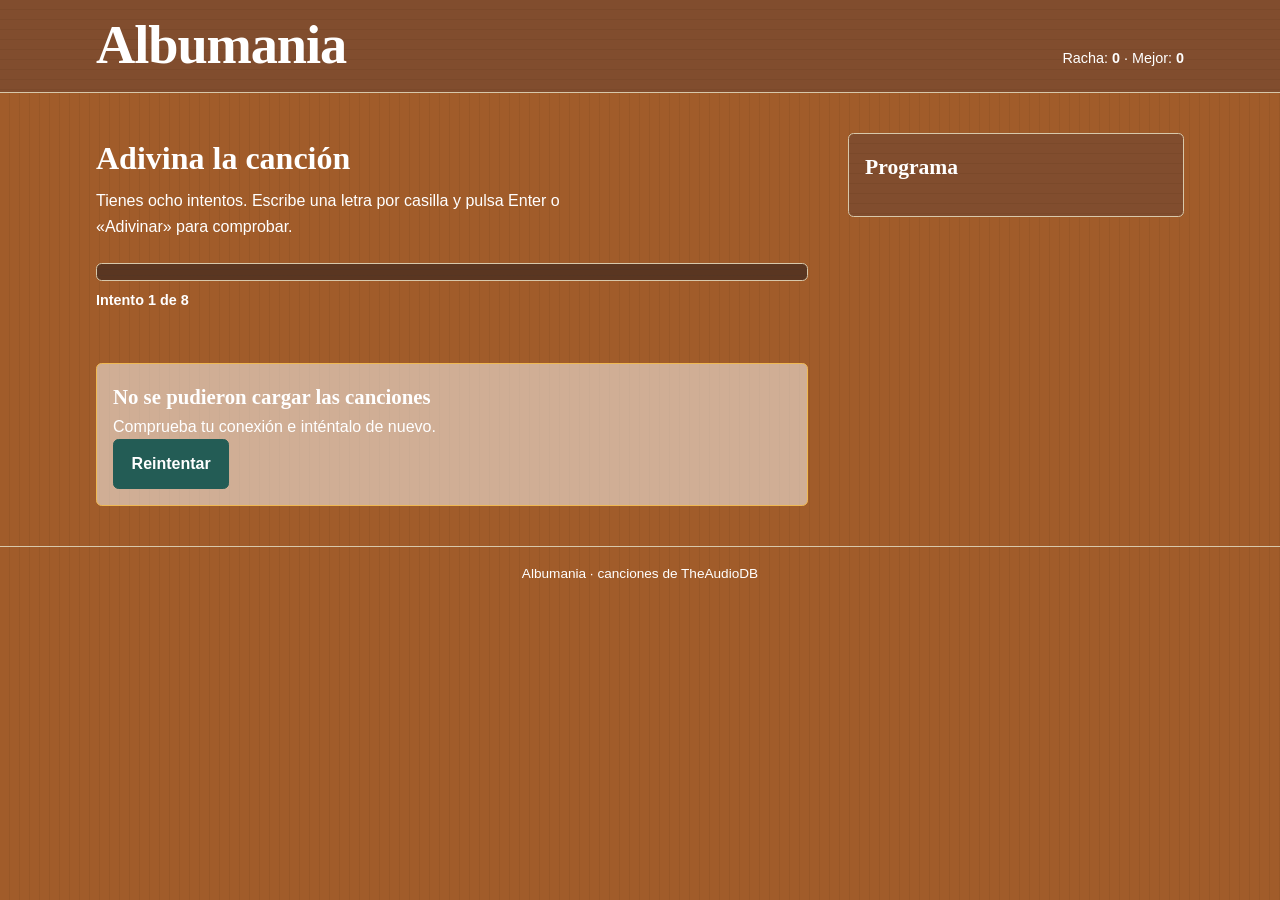
<file: index.html>
<!DOCTYPE html>
<html lang="es">
<head>
    <meta charset="UTF-8">
    <meta name="viewport" content="width=device-width, initial-scale=1.0">
    <meta name="description" content="Albumania: adivina el nombre de la canción en ocho intentos y descubre al artista.">
    <title>Albumania</title>
    <link rel="stylesheet" href="styles.css">
</head>
<body>
    <header class="cabecera">
        <div class="contenedor cabecera__contenido">
            <h1 class="cabecera__titulo">Albumania</h1>
            <p class="cabecera__racha">Racha: <strong id="racha-valor">0</strong> · Mejor: <strong id="racha-mejor">0</strong></p>
        </div>
    </header>

    <main class="contenedor principal">
        <section class="juego" aria-labelledby="juego-titulo">
            <h2 id="juego-titulo" class="juego__titulo">Adivina la canción</h2>
            <p class="juego__ayuda">Tienes ocho intentos. Escribe una letra por casilla y pulsa Enter o «Adivinar» para comprobar.</p>

            <div id="tablero" class="tablero" aria-label="Tablero de ocho intentos"></div>

            <form id="formulario" class="formulario" autocomplete="off">
                <button class="boton" type="submit">Adivinar</button>
            </form>

            <p id="contador" class="contador">Intento 1 de 8</p>
            <p id="mensaje" class="mensaje" role="status" aria-live="polite"></p>

            <section id="resultado" class="resultado" aria-labelledby="resultado-titulo" hidden>
                <a id="resultado-artista" class="resultado__tarjeta" href="artista.html">
                    <h3 id="resultado-titulo" class="resultado__titulo"></h3>
                    <p id="resultado-detalle" class="resultado__detalle"></p>
                    <div class="contenedor-artista">
                        <figure class="resultado__artista">
                            <img id="resultado-artista-imagen" class="resultado__artista-imagen" alt="" loading="lazy" hidden>
                            <figcaption id="resultado-artista-nombre" class="resultado__artista-nombre"></figcaption>
                        </figure>
                        <img id="resultado-portada" class="resultado__portada" alt="" loading="lazy" hidden>
                    </div>
                </a>
            </section>
            <button id="nueva-partida" class="boton nueva-partida" type="button" hidden>Nueva partida</button>

            <section id="error-carga" class="error-carga" aria-labelledby="error-titulo" hidden>
                <h3 id="error-titulo">No se pudieron cargar las canciones</h3>
                <p>Comprueba tu conexión e inténtalo de nuevo.</p>
                <button id="reintentar" class="boton" type="button">Reintentar</button>
            </section>
        </section>

        <aside class="panel-pistas" aria-labelledby="pistas-titulo">
            <h2 id="pistas-titulo" class="panel-pistas__titulo">Programa</h2>
            <ol id="lista-pistas" class="lista-pistas"></ol>
        </aside>
    </main>

    <footer class="pie">
        <p>Albumania · canciones de TheAudioDB</p>
    </footer>

    <script type="module" src="juego.js"></script>
</body>
</html>
</file>
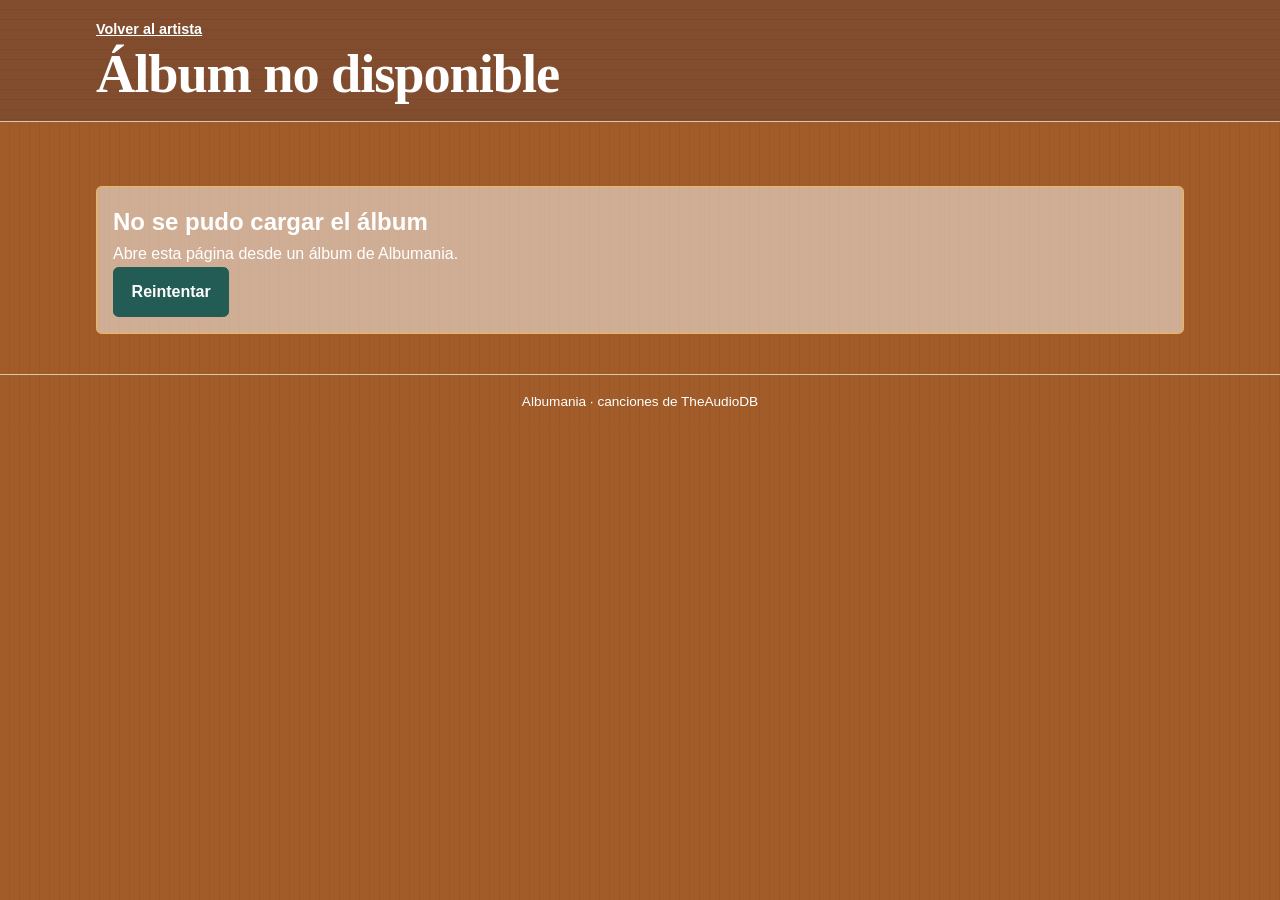
<file: album.html>
<!DOCTYPE html>
<html lang="es">
<head>
    <meta charset="UTF-8">
    <meta name="viewport" content="width=device-width, initial-scale=1.0">
    <meta name="description" content="Albumania: detalle del álbum y canciones disponibles en TheAudioDB.">
    <title>Álbum · Albumania</title>
    <link rel="stylesheet" href="styles.css">
</head>
<body>
    <header class="cabecera">
        <div class="contenedor cabecera__contenido">
            <div>
                <a id="album-volver" class="volver" href="artista.html">Volver al artista</a>
                <h1 id="album-titulo" class="cabecera__titulo">Álbum</h1>
            </div>
        </div>
    </header>

    <main class="contenedor principal principal--detalle">
        <section id="album-seccion" class="album-detalle" aria-labelledby="album-titulo">
            <div class="album-detalle__cabecera">
                <img id="album-imagen" class="album-detalle__portada" alt="" loading="lazy" hidden>
                <div>
                    <p id="album-datos" class="album-detalle__datos"></p>
                    <p id="album-aviso" class="album-detalle__aviso"></p>
                </div>
            </div>
        </section>

        <section id="canciones-seccion" class="canciones" aria-labelledby="canciones-titulo">
            <h2 id="canciones-titulo" class="canciones__titulo">Canciones</h2>
            <ol id="lista-canciones" class="canciones__lista"></ol>
        </section>

        <section id="error-album" class="error-carga" aria-labelledby="error-album-titulo" hidden>
            <h2 id="error-album-titulo">No se pudo cargar el álbum</h2>
            <p id="error-album-mensaje"></p>
            <button id="reintentar-album" class="boton" type="button">Reintentar</button>
        </section>
    </main>

    <footer class="pie">
        <p>Albumania · canciones de TheAudioDB</p>
    </footer>

    <script type="module" src="album.js"></script>
</body>
</html>
</file>
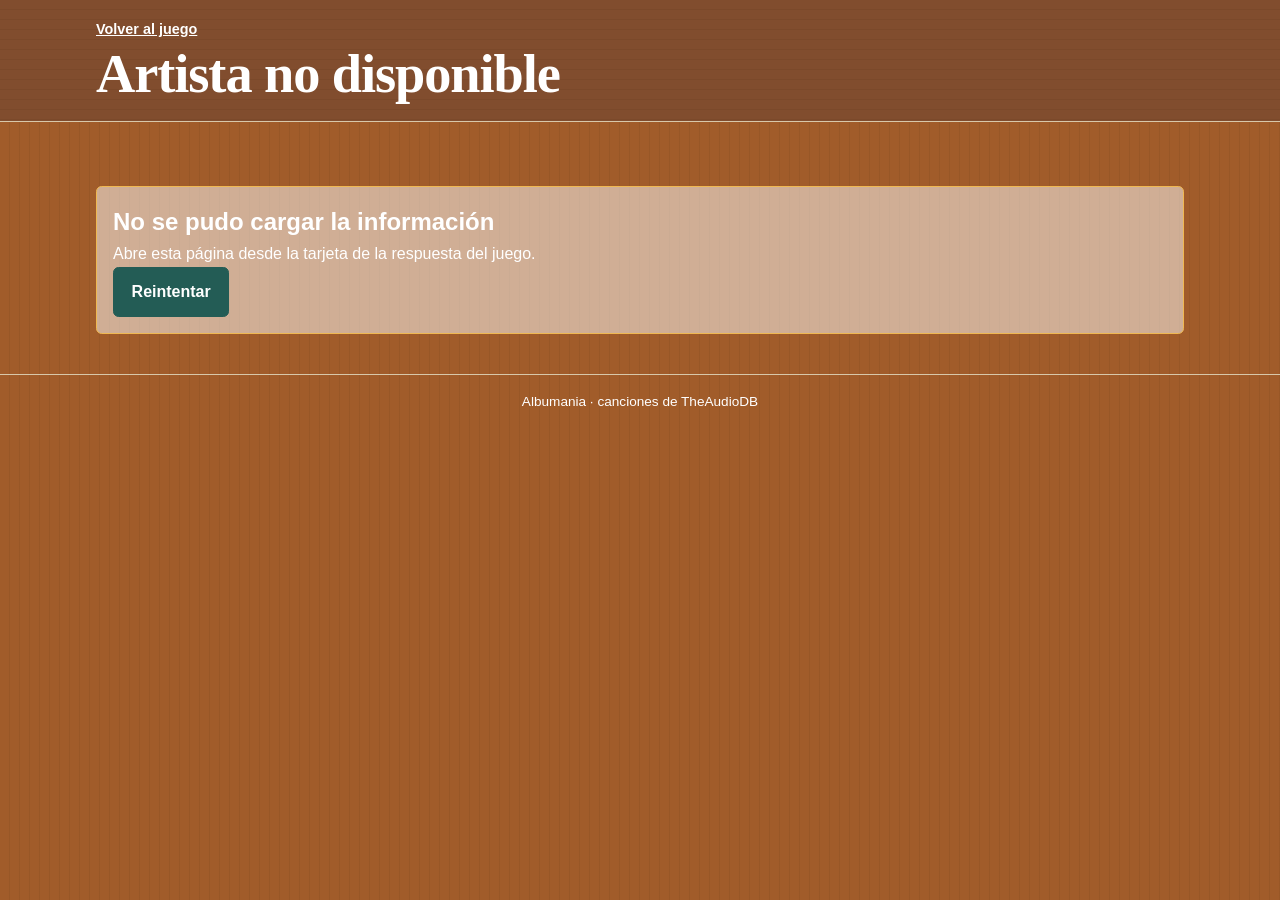
<file: artista.html>
<!DOCTYPE html>
<html lang="es">
<head>
    <meta charset="UTF-8">
    <meta name="viewport" content="width=device-width, initial-scale=1.0">
    <meta name="description" content="Albumania: detalles del artista y sus álbumes en TheAudioDB.">
    <title>Artista · Albumania</title>
    <link rel="stylesheet" href="styles.css">
</head>
<body>
    <header class="cabecera">
        <div class="contenedor cabecera__contenido">
            <div>
                <a class="volver" href="index.html">Volver al juego</a>
                <h1 id="artista-nombre" class="cabecera__titulo">Artista</h1>
            </div>
        </div>
    </header>

    <main class="contenedor principal principal--detalle">
        <section id="artista-seccion" class="artista" aria-labelledby="artista-nombre">
            <div class="artista-cabecera">
                <img id="artista-imagen" class="artista-imagen" alt="" loading="lazy" hidden>
                <div>
                    <p id="artista-datos" class="artista-datos"></p>
                    <p id="artista-biografia" class="artista-biografia"></p>
                </div>
            </div>
        </section>

        <section id="albumes-seccion" class="albumes" aria-labelledby="albumes-titulo">
            <h2 id="albumes-titulo" class="albumes__titulo">Álbumes</h2>
            <ul id="lista-albumes" class="albumes__lista"></ul>
        </section>

        <section id="error-artista" class="error-carga" aria-labelledby="error-artista-titulo" hidden>
            <h2 id="error-artista-titulo">No se pudo cargar la información</h2>
            <p id="error-artista-mensaje"></p>
            <button id="reintentar-artista" class="boton" type="button">Reintentar</button>
        </section>
    </main>

    <footer class="pie">
        <p>Albumania · canciones de TheAudioDB</p>
    </footer>

    <script type="module" src="artista.js"></script>
</body>
</html>
</file>
<file: styles.css>
/* Tokens de la temática */

:root {
  --color-papel: #a15c2a;
  --color-arce: #814d2e;
  --color-arce-hover: #5a3621;
  --color-tinta: #ffffff;
  --color-tinta-tablero: #24313b;
  --color-sala: #ffffff;
  --color-correcto: #235c55;
  --color-laton: #efb852;
  --color-arena: #cfc5b4;
  --color-crema: #f3e9d6;
  --color-linea: #d8c8aa;
  --color-pentagrama: rgba(36, 49, 59, 0.07);

  --madera-linea: rgba(52, 29, 0, 0.08);
  --textura-papel: repeating-linear-gradient(
    to right,
    transparent 0 9px,
    var(--madera-linea) 9px 10px
  );
  --textura-arce: repeating-linear-gradient(
    to bottom,
    transparent 0 9px,
    var(--madera-linea) 9px 10px
  );

  --fuente-titular: "Iowan Old Style", "Palatino Linotype", "Book Antiqua", Georgia, serif;
  --fuente-cuerpo: "Avenir Next", "Segoe UI", "Helvetica Neue", Arial, sans-serif;

  --tamano-base: 1rem;
  --interlineado: 1.6;
  --espacio-xs: 0.25rem;
  --espacio-sm: 0.5rem;
  --espacio-md: 1rem;
  --espacio-lg: 1.5rem;
  --espacio-xl: 2.5rem;
  --ancho-maximo: 68rem;
  --radio: 0.35rem;
  --transicion: 160ms ease;
}

/* Reset y base */
*,
*::before,
*::after {
  box-sizing: border-box;
}

html {
  font-size: 100%;
}

body {
  margin: 0;
  background-color: var(--color-papel);
  background-image: var(--textura-papel);
  color: var(--color-tinta);
  font-family: var(--fuente-cuerpo);
  font-size: var(--tamano-base);
  line-height: var(--interlineado);
  -webkit-font-smoothing: antialiased;
}

h1,
h2,
h3,
p,
ol {
  margin: 0;
}

ol {
  padding: 0;
  list-style: none;
}

img {
  max-width: 100%;
  height: auto;
}

button,
input {
  font: inherit;
}

:focus-visible {
  outline: 3px solid var(--color-sala);
  outline-offset: 2px;
}

.visually-hidden {
  position: absolute;
  width: 1px;
  height: 1px;
  padding: 0;
  margin: -1px;
  overflow: hidden;
  clip: rect(0 0 0 0);
  white-space: nowrap;
  border: 0;
}

/* ===========================
   Layout
   =========================== */
.contenedor {
  width: min(100% - 2rem, var(--ancho-maximo));
  margin-inline: auto;
}

.cabecera {
  background-color: var(--color-arce);
  background-image: var(--textura-arce);
  border-bottom: 1px solid var(--color-linea);
}

.cabecera__contenido {
  display: flex;
  flex-wrap: wrap;
  align-items: baseline;
  justify-content: space-between;
  gap: var(--espacio-sm);
  padding-block: var(--espacio-md);
}

.cabecera__titulo {
  font-family: var(--fuente-titular);
  font-size: clamp(2rem, 6vw, 3.4rem);
  font-weight: 600;
  letter-spacing: -0.02em;
  line-height: 1.1;
}

.cabecera__racha {
  font-size: 0.9rem;
  color: var(--color-tinta);
}

.cabecera__racha strong {
  color: var(--color-sala);
  font-variant-numeric: tabular-nums;
}

.principal {
  display: grid;
  gap: var(--espacio-lg);
  padding-block: var(--espacio-xl);
  align-items: start;
}

.juego {
  min-width: 0;
}

.juego__titulo {
  font-family: var(--fuente-titular);
  font-size: clamp(1.4rem, 3vw, 2rem);
  font-weight: 600;
}

.juego__ayuda {
  margin-top: var(--espacio-xs);
  max-width: 60ch;
  color: var(--color-tinta);
}

/* Componentes */

.tablero {
  display: grid;
  gap: 0.3rem;
  margin-top: var(--espacio-lg);
  padding: var(--espacio-sm);
  border: 1px solid var(--color-linea);
  border-radius: var(--radio);
  background-color: var(--color-arce-hover);
  background-image: repeating-linear-gradient(
    to bottom,
    transparent 0 5px,
    var(--color-pentagrama) 5px 6px
  );
  background-size: 100% 30px;
}

.contenedor-artista {
  display: flex;
  flex-direction: row;
}

.fila {
  display: grid;
  grid-template-columns: repeat(var(--columnas, 5), minmax(0, 1fr));
  gap: clamp(1px, 0.35vw, 4px);
}

.fila--activa .casilla {
  border-color: var(--color-laton);
}

.casilla {
  display: grid;
  place-items: center;
  min-width: 0;
  aspect-ratio: 1;
  border: 1px solid var(--color-linea);
  border-radius: 0.18rem;
  background-color: var(--color-crema);
  color: var(--color-tinta-tablero);
  font-size: clamp(0.62rem, 2.4vw, 1.05rem);
  font-weight: 700;
  font-variant-numeric: tabular-nums;
  text-transform: uppercase;
  transition: background-color var(--transicion), border-color var(--transicion);
}

.casilla--correcto {
  background: var(--color-correcto);
  border-color: var(--color-correcto);
  color: var(--color-tinta);
}

.casilla--presente {
  background: var(--color-laton);
  border-color: var(--color-laton);
}

.casilla--editable {
  -webkit-appearance: none;
  appearance: none;
  padding: 0;
  color: var(--color-tinta-tablero);
  text-align: center;
  caret-color: var(--color-tinta-tablero);
}

.casilla--editable:focus-visible {
  outline: 2px solid var(--color-laton);
  outline-offset: 1px;
}

.formulario {
  display: flex;
  gap: var(--espacio-sm);
  margin-top: var(--espacio-lg);
}

.boton {
  padding: 0.7rem 1.1rem;
  border: 1px solid var(--color-correcto);
  border-radius: var(--radio);
  background: var(--color-correcto);
  color: #fff;
  font-weight: 600;
  cursor: pointer;
  transition: background-color var(--transicion), color var(--transicion);
}

.boton:hover {
  background: #1b4843;
}

.boton:disabled {
  opacity: 0.6;
  cursor: not-allowed;
}

.contador {
  margin-top: var(--espacio-sm);
  font-size: 0.9rem;
  font-weight: 600;
}

.mensaje {
  min-height: 1.6em;
  margin-top: var(--espacio-xs);
  font-size: 0.9rem;
  color: var(--color-tinta);
}

.panel-pistas {
  padding: var(--espacio-md);
  border: 1px solid var(--color-linea);
  border-radius: var(--radio);
  background-color: var(--color-arce);
  background-image: var(--textura-arce);
}

.panel-pistas__titulo {
  margin-bottom: var(--espacio-md);
  font-family: var(--fuente-titular);
  font-size: 1.35rem;
  font-weight: 600;
}

.lista-pistas {
  display: grid;
  gap: var(--espacio-sm);
}

.pista {
  display: flex;
  align-items: baseline;
  gap: var(--espacio-sm);
  padding-block: var(--espacio-xs);
  border-bottom: 1px solid var(--color-linea);
}

.pista__numero {
  flex: 0 0 1.75rem;
  display: grid;
  place-items: center;
  width: 1.75rem;
  height: 1.75rem;
  border-radius: 50%;
  background: var(--color-tinta);
  color: var(--color-papel);
  font-size: 0.85rem;
  font-weight: 700;
  font-variant-numeric: tabular-nums;
}

.pista--pendiente {
  border-bottom: 0;
  color: var(--color-tinta);
  font-size: 0.92rem;
}

.resultado {
  margin-top: var(--espacio-lg);
}

.resultado__tarjeta {
  display: block;
  padding: var(--espacio-md);
  border-left: 3px solid var(--color-laton);
  background-color: var(--color-arce);
  background-image: var(--textura-arce);
  color: inherit;
  text-decoration: none;
  transition: background-color var(--transicion);
}

.resultado__tarjeta:hover {
  background-color: var(--color-arce-hover);
}

.resultado__titulo {
  font-family: var(--fuente-titular);
  font-size: 1.4rem;
}

.resultado__detalle {
  margin-top: var(--espacio-xs);
}

.resultado__portada {
  display: block;
  width: min(12rem, 60%);
  margin-top: var(--espacio-md);
  border: 1px solid var(--color-linea);
  border-radius: var(--radio);
}

.resultado__artista {
  display: flex;
  align-items: center;
  gap: var(--espacio-sm);
  margin-top: var(--espacio-md);
}

.resultado__artista-imagen {
  width: 4.5rem;
  height: 4.5rem;
  border: 1px solid var(--color-linea);
  border-radius: 50%;
  object-fit: cover;
}

.resultado__artista-nombre {
  color: var(--color-sala);
  font-weight: 600;
}

.nueva-partida {
  margin-top: var(--espacio-md);
}

.artista-cabecera {
  display: grid;
  gap: var(--espacio-md);
  margin-top: var(--espacio-lg);
}

.artista-imagen {
  width: min(12rem, 60vw);
  border: 1px solid var(--color-linea);
  border-radius: var(--radio);
}

.artista-datos {
  color: var(--color-tinta);
  font-size: 0.95rem;
}

.artista-biografia {
  max-width: 70ch;
  margin-top: var(--espacio-md);
}

.albumes {
  margin-top: var(--espacio-xl);
}

.albumes__titulo {
  font-family: var(--fuente-titular);
  font-size: clamp(1.4rem, 3vw, 2rem);
  font-weight: 600;
}

.albumes__lista {
  display: grid;
  grid-template-columns: minmax(0, 1fr);
  gap: var(--espacio-lg);
  margin-top: var(--espacio-md);
  padding: 0;
  list-style: none;
}

.album {
  padding: var(--espacio-md);
  border: 1px solid var(--color-linea);
  border-radius: var(--radio);
  background-color: var(--color-arce);
  background-image: var(--textura-arce);
}

.album__enlace {
  display: grid;
  grid-template-columns: minmax(0, 1fr);
  gap: var(--espacio-md);
  align-items: center;
  color: inherit;
  text-decoration: none;
}

.album__arte {
  position: relative;
  max-width: 12rem;
}

.album__disco {
  position: absolute;
  top: 8%;
  bottom: 8%;
  left: 18%;
  width: 84%;
  border-radius: 50%;
  background:
    radial-gradient(circle at center, var(--color-laton) 0 14%, transparent 15%),
    repeating-radial-gradient(circle at center, var(--color-tinta) 0 3px, var(--color-arena) 3px 4px);
}

.album__portada {
  position: relative;
  display: block;
  width: 100%;
  aspect-ratio: 1;
  object-fit: cover;
  border: 1px solid var(--color-linea);
  border-radius: var(--radio);
  background-color: var(--color-arce);
  background-image: var(--textura-arce);
}

.album__info {
  min-width: 0;
}

.album__titulo {
  font-family: var(--fuente-titular);
  font-size: 1.15rem;
}

.album__detalle {
  color: var(--color-tinta);
  font-size: 0.9rem;
}

.album__accion {
  display: inline-block;
  margin-top: var(--espacio-xs);
  color: var(--color-sala);
  font-size: 0.85rem;
  font-weight: 600;
}

.album__enlace:hover .album__accion {
  text-decoration: underline;
}

.album-detalle {
  margin-top: var(--espacio-lg);
}

.album-detalle__cabecera {
  display: grid;
  gap: var(--espacio-md);
}

.album-detalle__portada {
  display: block;
  width: min(100%, 14rem);
  aspect-ratio: 1;
  object-fit: cover;
  border: 1px solid var(--color-linea);
  border-radius: var(--radio);
  background-color: var(--color-arce);
  background-image: var(--textura-arce);
}

.album-detalle__datos {
  color: var(--color-tinta);
  font-size: 0.95rem;
}

.album-detalle__aviso {
  margin-top: var(--espacio-sm);
  color: var(--color-tinta);
  font-size: 0.9rem;
}

.canciones {
  margin-top: var(--espacio-xl);
}

.canciones__titulo {
  font-family: var(--fuente-titular);
  font-size: clamp(1.4rem, 3vw, 2rem);
  font-weight: 600;
}

.canciones__lista {
  display: grid;
  gap: var(--espacio-sm);
  margin-top: var(--espacio-md);
  padding: 0;
  list-style: none;
}

.cancion {
  display: grid;
  grid-template-columns: 2rem minmax(0, 1fr);
  gap: var(--espacio-sm);
  align-items: baseline;
  padding: var(--espacio-sm) var(--espacio-md);
  border: 1px solid var(--color-linea);
  border-radius: var(--radio);
  background-color: var(--color-arce);
  background-image: var(--textura-arce);
}

.cancion--vacia {
  display: block;
}

.cancion__numero {
  color: var(--color-laton);
  font-family: var(--fuente-titular);
  font-variant-numeric: tabular-nums;
}

.cancion__titulo {
  font-size: 1rem;
  font-weight: 600;
}

.cancion__detalle {
  color: var(--color-tinta);
  font-size: 0.85rem;
}

.volver {
  display: inline-block;
  margin-bottom: var(--espacio-xs);
  color: var(--color-sala);
  font-size: 0.9rem;
  font-weight: 600;
}

.error-carga {
  margin-top: var(--espacio-lg);
  padding: var(--espacio-md);
  border: 1px solid var(--color-laton);
  border-radius: var(--radio);
  background: rgba(255, 255, 255, 0.5);
}

.error-carga h3 {
  font-family: var(--fuente-titular);
  font-size: 1.3rem;
}

.pie {
  padding-block: var(--espacio-md);
  border-top: 1px solid var(--color-linea);
  color: var(--color-tinta);
  font-size: 0.85rem;
  text-align: center;
}

.formulario[hidden],
.resultado[hidden],
.nueva-partida[hidden],
.error-carga[hidden],
.resultado__portada[hidden],
.resultado__artista-imagen[hidden],
.artista-imagen[hidden],
.album__portada[hidden],
.album-detalle__portada[hidden],
.album-detalle[hidden],
.canciones[hidden],
.artista[hidden],
.albumes[hidden] {
  display: none;
}

/* Responsive */
@media (min-width: 640px) {
  .album__enlace {
    grid-template-columns: minmax(0, 7rem) minmax(0, 1fr);
  }
}

@media (min-width: 768px) {
  .artista-cabecera,
  .album-detalle__cabecera {
    grid-template-columns: minmax(0, 10rem) minmax(0, 1fr);
    align-items: start;
  }

  .principal {
    grid-template-columns: minmax(0, 1fr) 18rem;
    gap: var(--espacio-xl);
  }
}

@media (min-width: 1024px) {
  .principal {
    grid-template-columns: minmax(0, 1fr) 21rem;
  }
}

/* Las páginas de detalle no usan la columna lateral del juego. */
.principal--detalle {
  grid-template-columns: minmax(0, 1fr);
}

/* Movimiento (una sola entrada) */
@media (prefers-reduced-motion: no-preference) {
  .tablero {
    animation: aparecer 420ms ease-out both;
  }

  @keyframes aparecer {
    from {
      opacity: 0;
      transform: translateY(0.5rem);
    }

    to {
      opacity: 1;
      transform: none;
    }
  }
}
</file>
